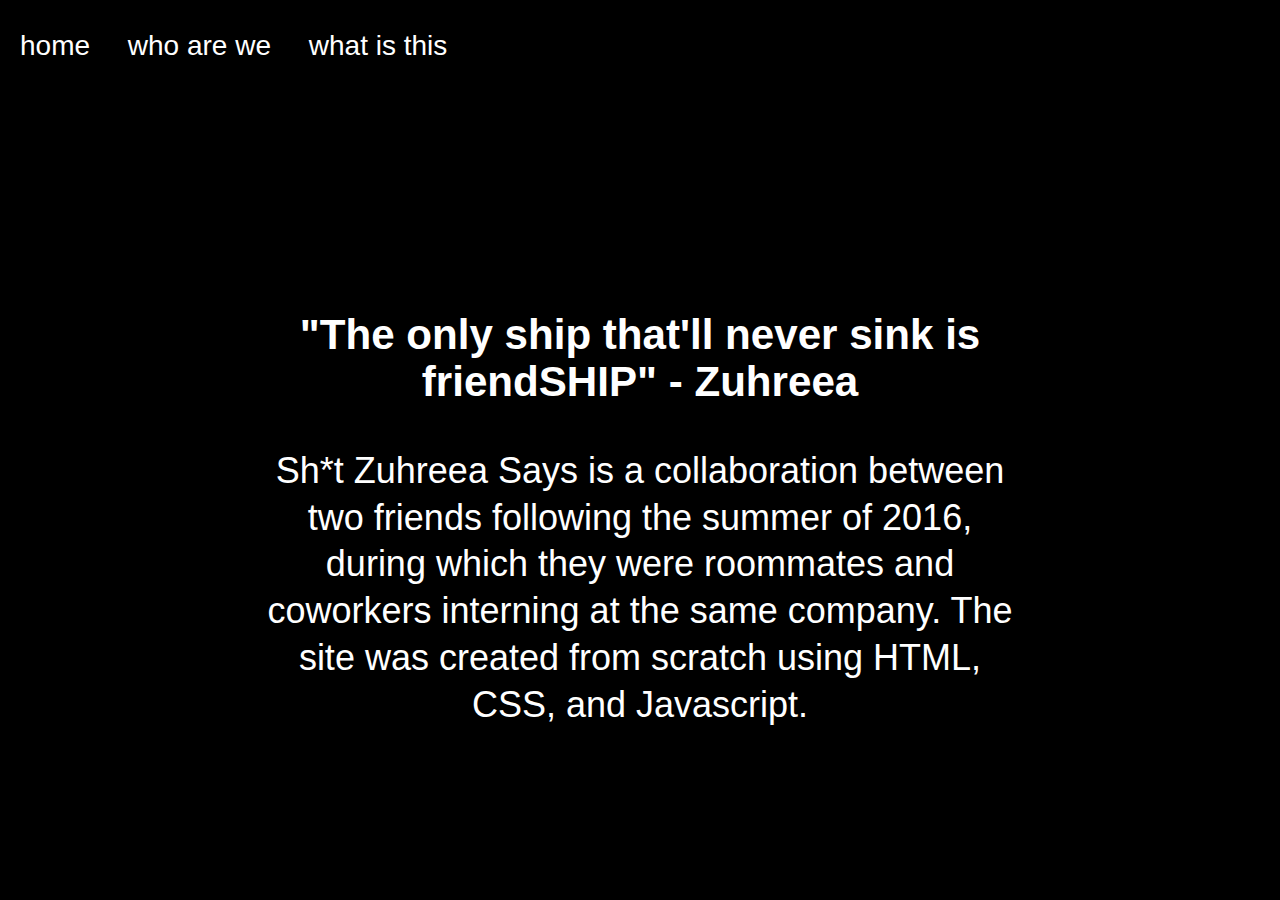
<file: what_is_this.html>
<html>
<head>
	<title>Sh*t Zuhreea Says - what is this </title>
	<link rel="stylesheet" type="text/css" href="SZS_CSS.css">
</head>
<body>
<!--header-->
<div id="header">
	<div id="nav_bar">
		<a href="index.html"  class="nav_button">home</a>
		<a href="who_are_we.html" class="nav_button"  style="padding-left: 30px">who are we</a>
		<a href="what_is_this.html"  style="padding-left: 30px" class="nav_button">what is this</a>
	</div>
</div>

<div id="about">
<h3>"The only ship that'll never sink is friendSHIP" - Zuhreea</h3>
<h3></h3>
<p>Sh*t Zuhreea Says is a collaboration between two friends following the summer of 2016, during which they were roommates and coworkers interning at the same company. The site was created from scratch using HTML, CSS, and Javascript.
</p>
</div>



</body>
</html>
</file>
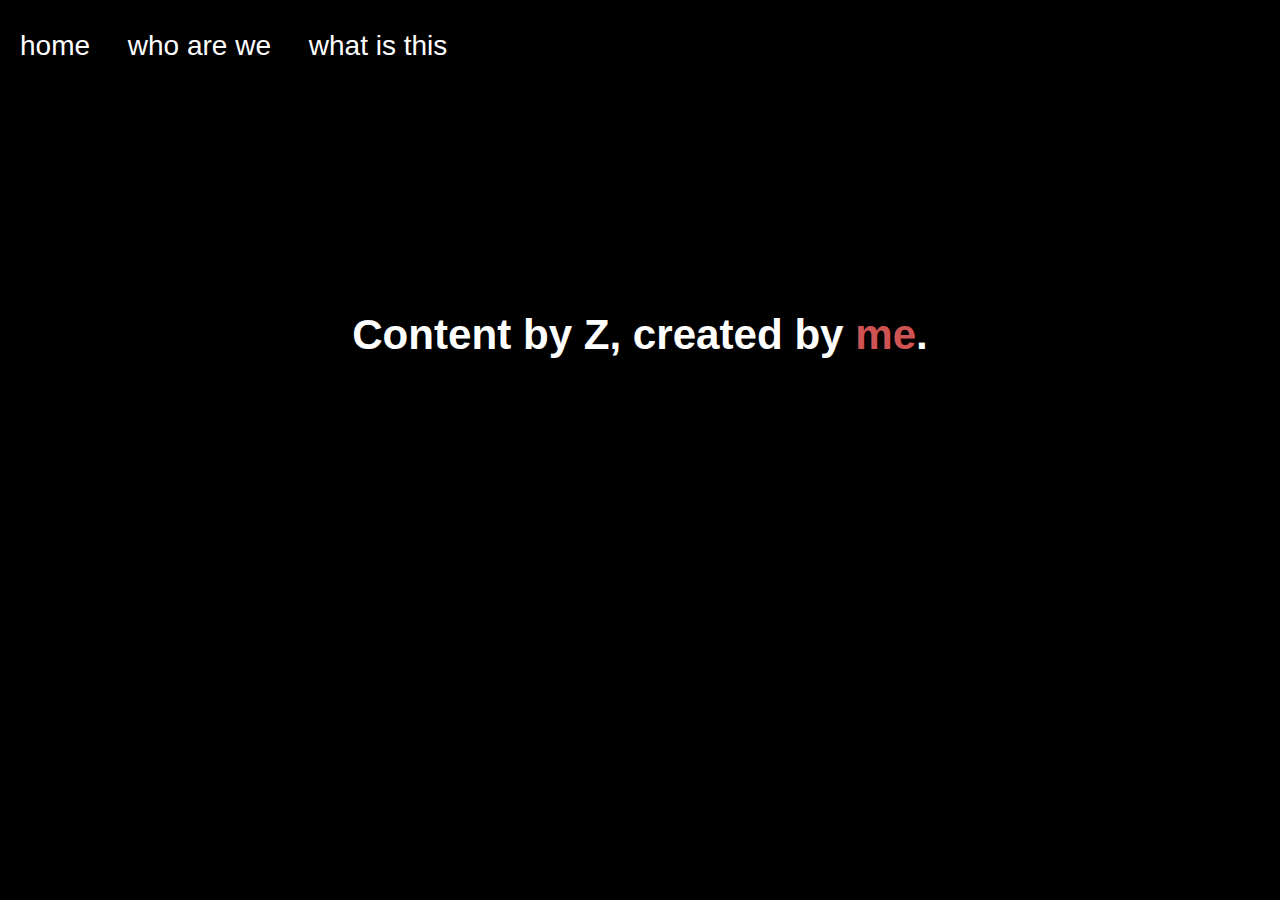
<file: who_are_we.html>
<html>
<head>
	<title>Sh*t Zuhreea Says - what is this </title>
	<link rel="stylesheet" type="text/css" href="SZS_CSS.css">
</head>
<body>
<!--header-->
<div id="header">
	<div id="nav_bar">
		<a href="SZS.html"  class="nav_button">home</a>
		<a href="#" class="nav_button"  style="padding-left: 30px">who are we</a>
		<a href="what_is_this.html"  style="padding-left: 30px" class="nav_button">what is this</a>
	</div>
</div>

<div id="about_us">
<h3>Content by Z, created by <a href="https://www.melodyting.com/" id="me" style="color:#D05353">me</a>.</h3>
<h3></h3>

</div>



</body>
</html>
</file>
<file: SZS_CSS.css>
html,body {
    height: 100%;
    width: 100%;
    margin: 0px;
    padding: 0px;
    background-color: #000000;
}



#quote, #next, #header, #quote_description, #about {
	font-family: "Open Sans", sans-serif;

}

h2, h3, h4, a {
	text-decoration: none;
	color: #fff;
	font-family: "Open Sans",sans-serif;
}

#about {
	position:absolute;
	top:30%;
	left: 20%;
	width: 60%;
	color: #fff;
	font-size: 36px;
	line-height: 130%;
	text-align: center;

}

#about_us {
	position:absolute;
	top:30%;
	left: 20%;
	width: 60%;
	color: #fff;
	font-size: 36px;
	line-height: 130%;
	text-align: center;

}
#footer{
	color:#fff;
	clear:both;
	font-family: "Open Sans",sans-serif;
	vertical-align: middle;
	position: absolute;
	top: 95%;
	text-align: center;
	left:47%;
}


#next {
	text-decoration: none;
	color: #fff;
	padding: 0px;
	border: solid 2 #fff;
}

#quote {
	color: #fff;
	display: table-cell;
	font-size: 36px;
	border: solid 2px #fff;
	padding: 50px;
	left: 25%;
    line-height: 110%;
    position: absolute;
    top: 30%;
    width: 40%;
    text-align: center;
    border-radius: 3px;
    height: 255px;
}

#quote_body {
	position: relative;
}


#next_button {
	color: #fff;
	font-size: 26px;
	border: solid 2px #fff;
	border-radius: 4px;
	padding: 0px;
	left: 45.5%;
    line-height: 5px;
    position: absolute;
    top: 75%;
    width: 5%;
    text-align: center;
}
#next:hover {
	color: #D05353;
	
}

#nav_bar {
	font-size: 28px;
	margin: 30px auto;
	float: left;
	margin-left: 20px;
}

.nav_button:hover {
	color: #D05353;
}

#me:hover {
	text-decoration: underline;
}
#QB_box {
	padding: 5px;
	max-width: 800px;

}
#quote_description {
	color: #fff;
	font-size: 18px;
	background-color: #000;
	height: 50px;
	width:30%;
	display: block;
	position: absolute;
	line-height: 115%;
	left: 36%;
	top: -18;
	bottom: 0;
	z-index: 1;
}
</file>
